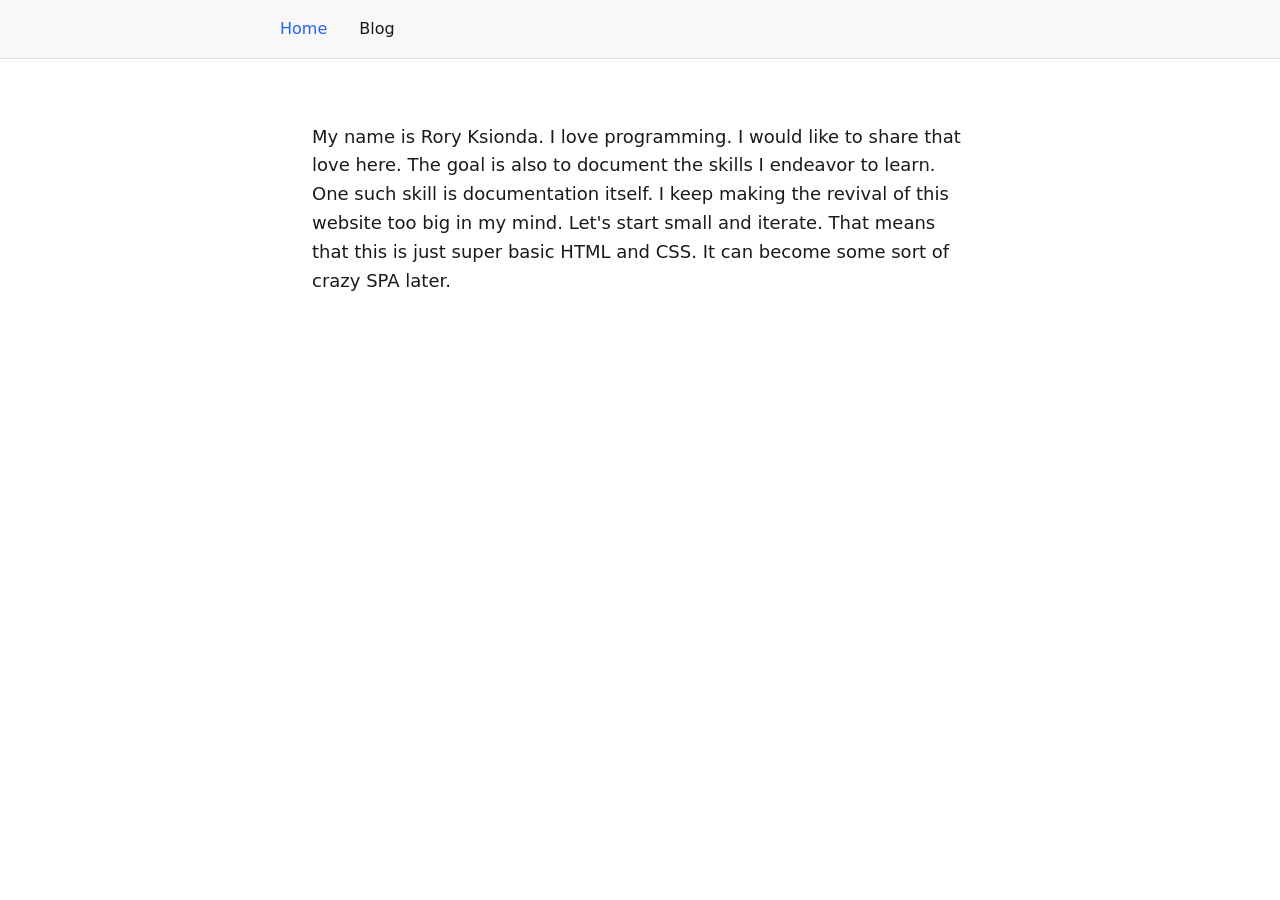
<file: index.html>
<!DOCTYPE html>
<html lang="en">
<head>
  <meta charset="UTF-8">
  <meta name="viewport" content="width=device-width, initial-scale=1.0">
  <title>Rory Ksionda</title>
  <link rel="stylesheet" href="style.css">
</head>
<body>
  <header>
    <nav>
      <a href="/" class="nav-link active">Home</a>
      <a href="/blog.html" class="nav-link">Blog</a>
    </nav>
  </header>
  <main>
    <section class="intro">
      <p>My name is Rory Ksionda. I love programming. I would like to share that love here. The goal is also to document the skills I endeavor to learn. One such skill is documentation itself. I keep making the revival of this website too big in my mind. Let's start small and iterate. That means that this is just super basic HTML and CSS. It can become some sort of crazy SPA later.</p>
    </section>
  </main>
</body>
</html>
</file>
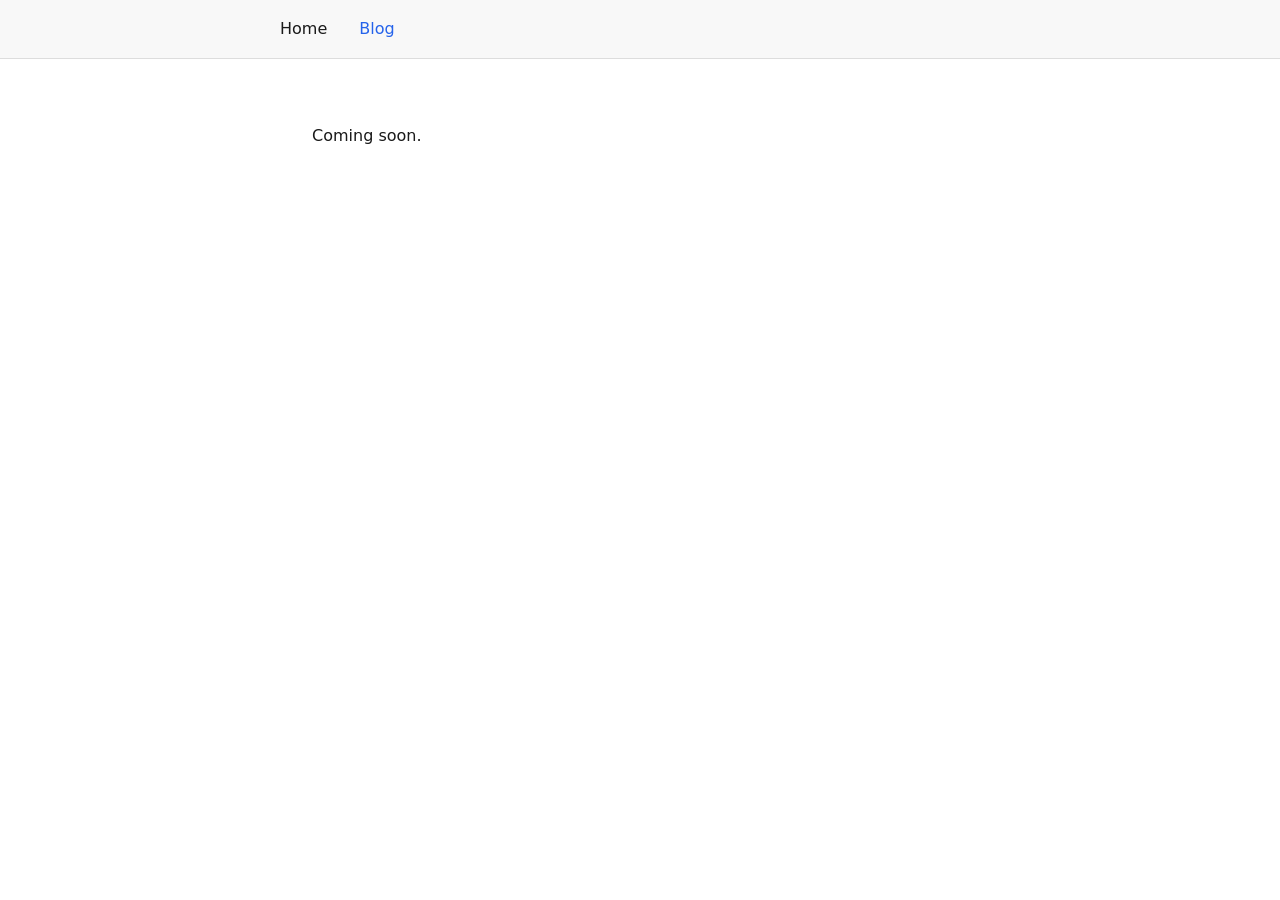
<file: blog.html>
<!DOCTYPE html>
<html lang="en">
<head>
  <meta charset="UTF-8">
  <meta name="viewport" content="width=device-width, initial-scale=1.0">
  <title>Blog — Rory Ksionda</title>
  <link rel="stylesheet" href="style.css">
</head>
<body>
  <header>
    <nav>
      <a href="/" class="nav-link">Home</a>
      <a href="/blog.html" class="nav-link active">Blog</a>
    </nav>
  </header>
  <main>
    <section class="coming-soon">
      <p>Coming soon.</p>
    </section>
  </main>
</body>
</html>
</file>
<file: style.css>
:root {
  --bg: #ffffff;
  --text: #1a1a1a;
  --accent: #2563eb;
  --nav-bg: #f8f8f8;
  --border: color-mix(in srgb, var(--text) 12%, transparent);
  --max-width: 720px;
  --font: system-ui, sans-serif;
}

*, *::before, *::after {
  box-sizing: border-box;
  margin: 0;
  padding: 0;
}

body {
  background: var(--bg);
  color: var(--text);
  font-family: var(--font);
  line-height: 1.6;
}

header {
  background: var(--nav-bg);
  border-bottom: 1px solid var(--border);
  padding: 1rem 2rem;
}

nav {
  display: flex;
  gap: 2rem;
  max-width: var(--max-width);
  margin: 0 auto;
}

.nav-link {
  color: var(--text);
  text-decoration: none;
  font-weight: 500;
}

.nav-link.active,
.nav-link:hover {
  color: var(--accent);
}

main {
  max-width: var(--max-width);
  margin: 4rem auto;
  padding: 0 2rem;
}

.intro p {
  font-size: 1.125rem;
}
</file>
